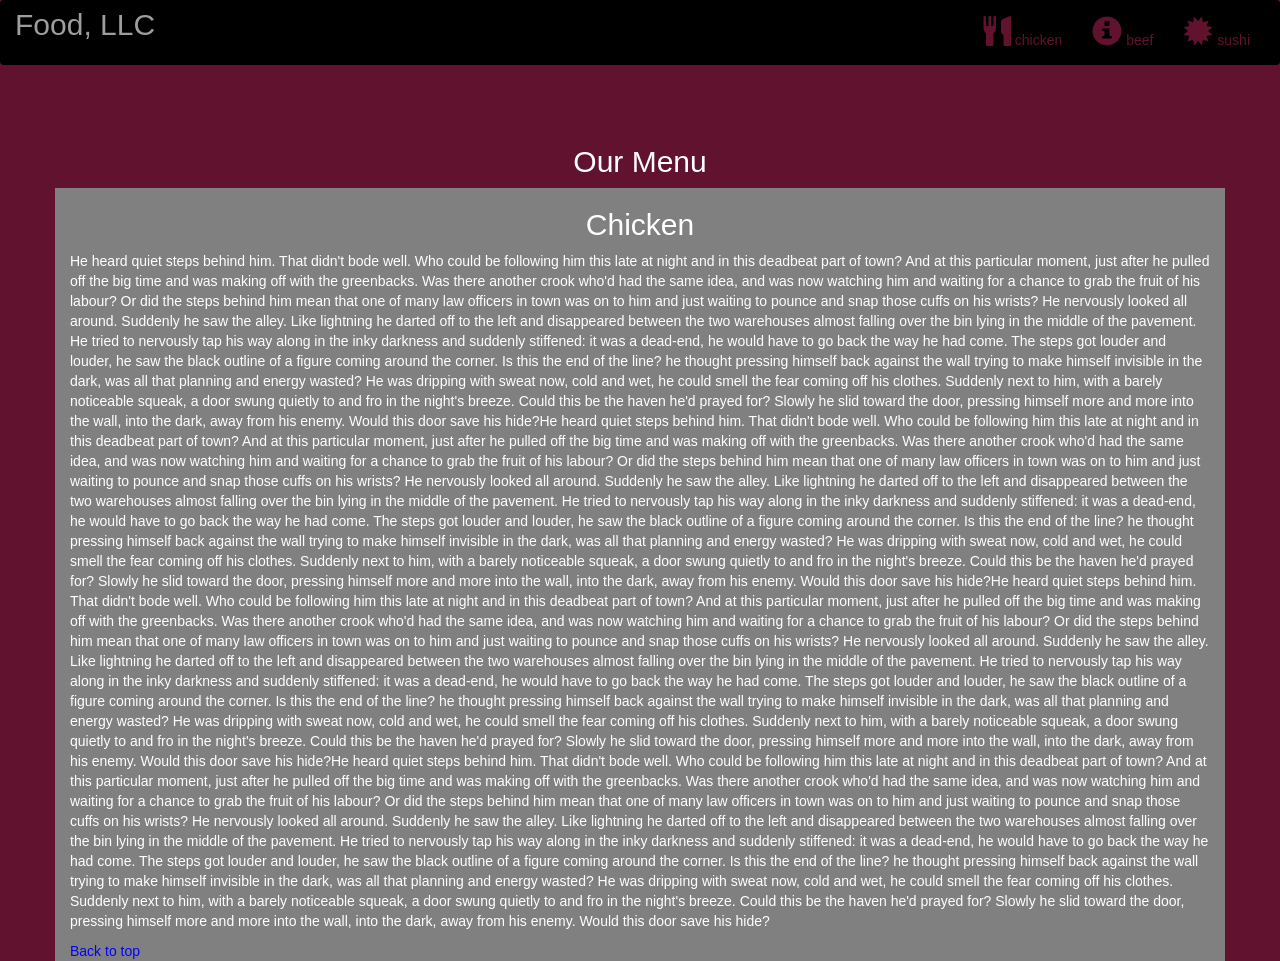
<file: module3-solution/index.html>
<!DOCTYPE html>
<html lang="en">
<head>
  <title>Bootstrap Example</title>
  <meta charset="utf-8">
  <meta name="viewport" content="width=device-width, initial-scale=1">
  <link rel="stylesheet" href="https://maxcdn.bootstrapcdn.com/bootstrap/3.4.1/css/bootstrap.min.css">
  <link rel="stylesheet" type="text/css" href="style.css">
  <script src="https://ajax.googleapis.com/ajax/libs/jquery/3.5.1/jquery.min.js"></script>
  <script src="https://maxcdn.bootstrapcdn.com/bootstrap/3.4.1/js/bootstrap.min.js"></script>
</head>
<body>

<nav class="navbar navbar-inverse">
  <div class="container-fluid">
    <div class="navbar-header">
      <button type="button" class="navbar-toggle" data-toggle="collapse" data-target="#myNavbar">
        <span class="icon-bar"></span>
        <span class="icon-bar"></span>
        <span class="icon-bar"></span>                        
      </button>
      <a class="navbar-brand" href="#" >Food, LLC</a>
    </div>
    <div class="collapse navbar-collapse" id="myNavbar">
    
      <ul class="nav navbar-nav navbar-right" >
        <li style>
        <a href="#" > 
        <span class="glyphicon glyphicon-cutlery"></span> chicken</a>
        </li>
        <li>
        <a href="#" >
        <span class="glyphicon glyphicon-info-sign"></span> beef</a>
        </li>
        <li>
        <a href="#">
        <span class="glyphicon glyphicon-certificate"></span> sushi</a>
        </li>
      </ul>
    </div>
  </div>
</nav>
<br>
<br>  
<h1><p class="text-center"><span id="H">Our Menu</span></p></h1>


<div id="main-content" class="container">
  <div id="home-tiles" class="row">
      <div class="col-md-12 col-sm-12 col-xs-12">
            
            <p id="chickstory">
          <h2>Chicken</h2>
              He heard quiet steps behind him. That didn't bode well. Who could be following him this late at night and in this deadbeat part of town? And at this particular moment, just after he pulled off the big time and was making off with the greenbacks. Was there another crook who'd had the same idea, and was now watching him and waiting for a chance to grab the fruit of his labour? Or did the steps behind him mean that one of many law officers in town was on to him and just waiting to pounce and snap those cuffs on his wrists? He nervously looked all around. Suddenly he saw the alley. Like lightning he darted off to the left and disappeared between the two warehouses almost falling over the bin lying in the middle of the pavement. He tried to nervously tap his way along in the inky darkness and suddenly stiffened: it was a dead-end, he would have to go back the way he had come. The steps got louder and louder, he saw the black outline of a figure coming around the corner. Is this the end of the line? he thought pressing himself back against the wall trying to make himself invisible in the dark, was all that planning and energy wasted? He was dripping with sweat now, cold and wet, he could smell the fear coming off his clothes. Suddenly next to him, with a barely noticeable squeak, a door swung quietly to and fro in the night's breeze. Could this be the haven he'd prayed for? Slowly he slid toward the door, pressing himself more and more into the wall, into the dark, away from his enemy. Would this door save his hide?He heard quiet steps behind him. That didn't bode well. Who could be following him this late at night and in this deadbeat part of town? And at this particular moment, just after he pulled off the big time and was making off with the greenbacks. Was there another crook who'd had the same idea, and was now watching him and waiting for a chance to grab the fruit of his labour? Or did the steps behind him mean that one of many law officers in town was on to him and just waiting to pounce and snap those cuffs on his wrists? He nervously looked all around. Suddenly he saw the alley. Like lightning he darted off to the left and disappeared between the two warehouses almost falling over the bin lying in the middle of the pavement. He tried to nervously tap his way along in the inky darkness and suddenly stiffened: it was a dead-end, he would have to go back the way he had come. The steps got louder and louder, he saw the black outline of a figure coming around the corner. Is this the end of the line? he thought pressing himself back against the wall trying to make himself invisible in the dark, was all that planning and energy wasted? He was dripping with sweat now, cold and wet, he could smell the fear coming off his clothes. Suddenly next to him, with a barely noticeable squeak, a door swung quietly to and fro in the night's breeze. Could this be the haven he'd prayed for? Slowly he slid toward the door, pressing himself more and more into the wall, into the dark, away from his enemy. Would this door save his hide?He heard quiet steps behind him. That didn't bode well. Who could be following him this late at night and in this deadbeat part of town? And at this particular moment, just after he pulled off the big time and was making off with the greenbacks. Was there another crook who'd had the same idea, and was now watching him and waiting for a chance to grab the fruit of his labour? Or did the steps behind him mean that one of many law officers in town was on to him and just waiting to pounce and snap those cuffs on his wrists? He nervously looked all around. Suddenly he saw the alley. Like lightning he darted off to the left and disappeared between the two warehouses almost falling over the bin lying in the middle of the pavement. He tried to nervously tap his way along in the inky darkness and suddenly stiffened: it was a dead-end, he would have to go back the way he had come. The steps got louder and louder, he saw the black outline of a figure coming around the corner. Is this the end of the line? he thought pressing himself back against the wall trying to make himself invisible in the dark, was all that planning and energy wasted? He was dripping with sweat now, cold and wet, he could smell the fear coming off his clothes. Suddenly next to him, with a barely noticeable squeak, a door swung quietly to and fro in the night's breeze. Could this be the haven he'd prayed for? Slowly he slid toward the door, pressing himself more and more into the wall, into the dark, away from his enemy. Would this door save his hide?He heard quiet steps behind him. That didn't bode well. Who could be following him this late at night and in this deadbeat part of town? And at this particular moment, just after he pulled off the big time and was making off with the greenbacks. Was there another crook who'd had the same idea, and was now watching him and waiting for a chance to grab the fruit of his labour? Or did the steps behind him mean that one of many law officers in town was on to him and just waiting to pounce and snap those cuffs on his wrists? He nervously looked all around. Suddenly he saw the alley. Like lightning he darted off to the left and disappeared between the two warehouses almost falling over the bin lying in the middle of the pavement. He tried to nervously tap his way along in the inky darkness and suddenly stiffened: it was a dead-end, he would have to go back the way he had come. The steps got louder and louder, he saw the black outline of a figure coming around the corner. Is this the end of the line? he thought pressing himself back against the wall trying to make himself invisible in the dark, was all that planning and energy wasted? He was dripping with sweat now, cold and wet, he could smell the fear coming off his clothes. Suddenly next to him, with a barely noticeable squeak, a door swung quietly to and fro in the night's breeze. Could this be the haven he'd prayed for? Slowly he slid toward the door, pressing himself more and more into the wall, into the dark, away from his enemy. Would this door save his hide? 
            </p> <a href="#H">Back to top</a>
            
      </div>
    </div>
</div>


</body>
</html>
</file>
<file: module3-solution/style.css>
*{
	margin: 0;
	padding: 0;
	
}
.navbar{

border: none;
background-color: black;
color: #61122F;
}
body{
	background-color: #61122F;
	color: white;
}
.glyphicon{
	font-size: 30px;
	color:#61122F; 
}

.center{
	width: 90%;
	background-color: grey;

}
.container
{
	background-color: grey;
}
.text-center{
	font-size: 30px;
}

h2{
	text-align: center;
}
#myNavbar ul li a {
	color: #61122F;
}
.navbar-brand{
font-size: 30px;	
}

a {
	color: blue;
}
</file>
